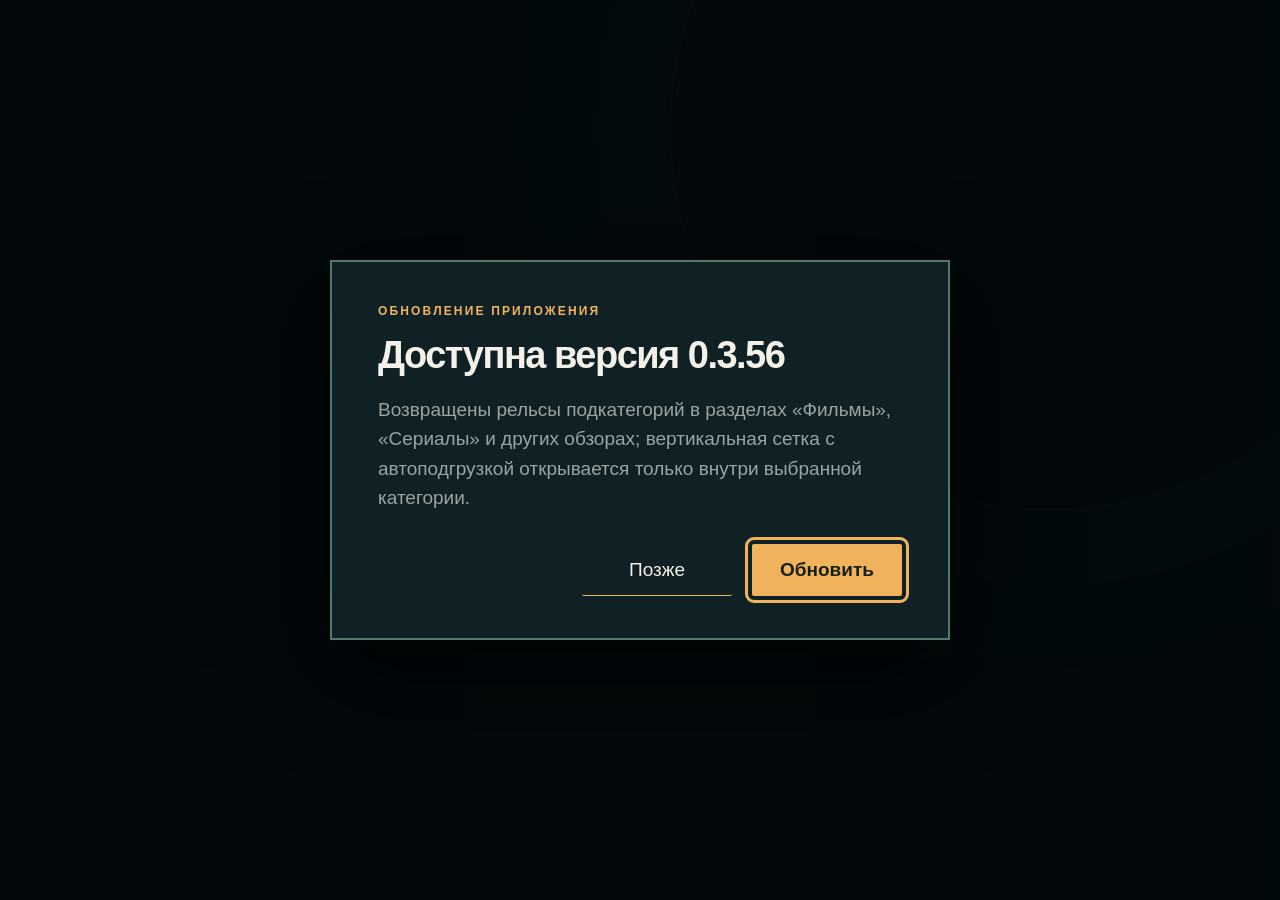
<file: releases/0.3.40/index.html>
<!doctype html>
<html lang="ru">
  <head>
    <meta charset="UTF-8" />
    <meta name="viewport" content="width=device-width, initial-scale=1.0" />
    <meta name="theme-color" content="#081014" />
    <title>KinoPub TV</title>
    <script type="module" crossorigin src="./assets/app.js"></script>
    <link rel="stylesheet" crossorigin href="./assets/index.css">
  </head>
  <body>
    <div id="app"></div>
  </body>
</html>
</file>
<file: releases/0.3.40/assets/index.css>
.debug.spotlight .spottable-next-up:after,.debug.spotlight .spottable-next-right:after,.debug.spotlight .spottable-next-down:after,.debug.spotlight .spottable-next-left:after{content:"";position:absolute;top:0;border-width:0 1px 1px 0;border-style:solid;font-size:.625rem;line-height:.75rem;padding:0 1ex;border-width:0 1px 1px 1px;border-bottom-right-radius:.5ex;border-bottom-left-radius:.5ex;left:50%;transform:translate(-50%)}.debug.spotlight .spottable-next-up{box-shadow:0 .5rem .375rem -.125rem #ff7070,0 0 1px .125rem #ff7070}.debug.spotlight .spottable-next-up:after{content:"Spotlight next: up";color:#ff7070}.debug.spotlight .spottable-next-right{box-shadow:-.5rem 0 .375rem -.125rem #b8ff70,0 0 1px .125rem #b8ff70}.debug.spotlight .spottable-next-right:after{content:"Spotlight next: right";color:#b8ff70}.debug.spotlight .spottable-next-down{box-shadow:0 -.5rem .375rem -.125rem #70ffff,0 0 1px .125rem #70ffff}.debug.spotlight .spottable-next-down:after{content:"Spotlight next: down";color:#70ffff}.debug.spotlight .spottable-next-left{box-shadow:.5rem 0 .375rem -.125rem #7070ff,0 0 1px .125rem #7070ff}.debug.spotlight .spottable-next-left:after{content:"Spotlight next: left";color:#7070ff}:root{color-scheme:dark;--ink: #f4f1e9;--muted: #9aa4a2;--dim: #5b6868;--bg: #081014;--panel: #0e191d;--panel-2: #132328;--line: rgba(217, 235, 225, .12);--amber: #f0b35c;--mint: #9ed1b2;--danger: #ef867c;font-family:Arial,Helvetica,sans-serif}*{box-sizing:border-box}html,body,#app{width:100%;min-height:100%;margin:0}body{min-width:960px;background:var(--bg);color:var(--ink);overflow-x:hidden}button,input{font:inherit}button{color:inherit}button:focus,input:focus{outline:3px solid var(--amber);outline-offset:4px}.focusable:focus{position:relative;z-index:3}.app-shell{min-height:100vh;background:radial-gradient(circle at 76% -10%,#1e3a39 0,transparent 36%),var(--bg)}.topbar{height:124px;display:flex;align-items:center;gap:18px;padding:0 36px;border-bottom:2px solid rgba(158,209,178,.24);background:#071116}.brand,.nav-item,.profile-button,.rail-link,.media-card,.episode{border:0;background:transparent;cursor:pointer}.brand{display:flex;align-items:center;gap:14px;padding:11px 0;font-size:32px;font-weight:800;letter-spacing:-.04em}.brand>span:last-child span{color:var(--amber)}.brand-mark{display:grid;place-items:center;width:45px;height:45px;color:var(--amber);border:1px solid rgba(240,179,92,.62);border-radius:50%;font-size:27px;transform:rotate(-25deg)}.nav{display:flex;gap:8px;align-items:center;height:100%}.nav-item{position:relative;padding:14px 12px;color:#f4f7f5;background:#122127;border:1px solid rgba(217,235,225,.18);border-radius:3px;font-size:22px;font-weight:700;line-height:1.1;text-shadow:0 1px 1px #000}.nav-item:hover,.nav-item:focus{color:#081014;background:#d7e7dc;border-color:#d7e7dc;text-shadow:none}.nav-item.active{color:#18120a;background:var(--amber);border-color:#ffd089;box-shadow:0 0 0 2px #f0b35c33;text-shadow:none}.nav-item.active:after{display:none}.catalog-button{flex:0 0 auto;padding:14px 16px;color:#f4f7f5;background:#183137;border:2px solid rgba(158,209,178,.72);border-radius:3px;cursor:pointer;font-size:18px;font-weight:700}.catalog-button:hover,.catalog-button:focus{color:#172018;background:var(--mint)}.profile-button{display:flex;align-items:center;gap:12px;margin-left:0;padding:13px 10px;color:#f4f7f5;font-size:18px;font-weight:700}.build-label{margin-left:auto;color:var(--dim);font-size:13px;letter-spacing:.08em}.profile-dot{display:block;width:11px;height:11px;background:var(--mint);border-radius:50%;box-shadow:0 0 0 6px #9ed1b21a}.library-strip{display:flex;gap:12px;padding:20px 36px;overflow-x:auto;border-bottom:2px solid rgba(217,235,225,.14);background:#0d1b20;scrollbar-width:none}.library-strip::-webkit-scrollbar{display:none}.library-item,.sort-pill{flex:0 0 auto;padding:13px 20px;border:2px solid rgba(158,209,178,.42);border-radius:999px;color:#edf5f0;background:#13262c;cursor:pointer;font-size:18px;font-weight:700;line-height:1.1;text-shadow:0 1px 1px #000}.library-item.active,.library-item:hover,.library-item:focus,.sort-pill.active,.sort-pill:hover,.sort-pill:focus{color:#101914;background:var(--mint);border-color:#c6ead3;text-shadow:none}.library-page{min-height:calc(100vh - 202px)}.catalog-heading{display:flex;align-items:end;justify-content:space-between;gap:28px;padding:48px 62px 32px;border-bottom:1px solid var(--line)}.catalog-heading h1{margin:0 0 12px;font-size:44px;letter-spacing:-.055em}.catalog-heading .eyebrow{margin-bottom:10px}.catalog-heading p{max-width:660px;margin:0;color:var(--muted);line-height:1.5}.catalog-actions{display:flex;flex:0 0 auto;align-items:center;gap:12px}.four-k-button{padding:14px 15px;color:var(--mint);background:transparent;border:1px solid rgba(158,209,178,.55);cursor:pointer;font-weight:800}.four-k-button.active,.four-k-button:hover{color:#172018;background:var(--mint)}.filter-drawer{padding:34px 62px;background:#102126;border-bottom:1px solid rgba(158,209,178,.24)}.filter-heading{display:flex;align-items:start;justify-content:space-between;gap:24px;margin-bottom:26px}.filter-heading .eyebrow{margin-bottom:8px}.filter-heading h2{margin:0;font-size:28px;letter-spacing:-.04em}.close-filter{padding:8px 0;color:var(--muted);background:transparent;border:0;border-bottom:1px solid var(--muted);cursor:pointer}.filter-grid{display:grid;grid-template-columns:repeat(4,minmax(170px,1fr));gap:14px;max-width:1400px}.filter-choice{position:relative;min-width:0}.filter-control{position:relative;min-height:70px;display:grid;grid-template-columns:1fr auto;align-items:end;gap:8px;padding:11px 13px;text-align:left;color:var(--ink);background:var(--panel);border:1px solid var(--line);cursor:pointer}.filter-choice .filter-control{width:100%}.filter-clear{position:absolute;top:6px;right:7px;width:23px;height:23px;padding:0;color:var(--muted);background:#1c3035;border:1px solid rgba(158,209,178,.35);border-radius:50%;cursor:pointer;font-size:17px;line-height:18px}.filter-clear:hover,.filter-clear:focus{color:#172018;background:var(--mint);border-color:var(--mint)}.filter-control small,.filter-text small{grid-column:1 / -1;display:block;margin-bottom:3px;color:var(--muted);font-size:11px;text-transform:uppercase;letter-spacing:.08em}.filter-control strong{overflow:hidden;text-overflow:ellipsis;white-space:nowrap;font-size:14px}.filter-control span{color:var(--amber);font-size:24px;line-height:.7}.filter-text{min-height:70px;display:block;padding:9px 12px;background:var(--panel);border:1px solid var(--line)}.filter-text input{width:100%;padding:3px 0;color:var(--ink);background:transparent;border:0;outline:0;font-size:18px}.filter-text input::placeholder{color:var(--dim)}.filter-toggles{display:flex;flex-wrap:wrap;gap:12px;margin-top:18px}.filter-toggle{padding:10px 13px;color:var(--muted);background:transparent;border:1px solid var(--line);cursor:pointer}.filter-toggle.selected{color:#172018;background:var(--mint);border-color:var(--mint)}.filter-actions{display:flex;align-items:center;justify-content:flex-end;gap:12px;margin-top:24px}.collection-grid{display:grid;grid-template-columns:repeat(5,minmax(180px,1fr));gap:28px 18px;padding:38px 62px 70px}.collection-card{display:block;padding:0;text-align:left;color:var(--ink);background:transparent;border:0;cursor:pointer}.collection-folder{position:relative;display:block;aspect-ratio:16 / 9;margin-bottom:12px;overflow:hidden;background:linear-gradient(135deg,#1b3338,#0d171b);border:1px solid rgba(158,209,178,.35);border-radius:2px}.collection-folder:before{content:"";position:absolute;top:0;left:0;width:37%;height:20%;background:#355459;border-radius:2px 5px 0 0;z-index:1}.collection-folder img{width:100%;height:100%;object-fit:cover;opacity:.82}.collection-folder i{position:absolute;top:0;right:0;bottom:0;left:0;background:linear-gradient(0deg,rgba(8,16,20,.8),transparent 60%)}.collection-folder>span{display:grid;width:100%;height:100%;place-items:center;color:var(--amber);font-size:30px;font-weight:800}.collection-card strong,.collection-card small{display:block;overflow:hidden;text-overflow:ellipsis;white-space:nowrap}.collection-card strong{font-size:15px}.collection-card small{margin-top:6px;color:var(--dim);font-size:12px}.collection-card:focus .collection-folder,.collection-card:hover .collection-folder{border-color:var(--amber);box-shadow:0 0 0 3px #f0b35c38}.center-state.compact{min-height:300px}.award-strip{display:flex;gap:12px;padding:24px 62px 0}.award-years{display:flex;gap:8px;overflow-x:auto;padding:20px 62px 12px;border-bottom:1px solid var(--line);scrollbar-width:none}.award-years::-webkit-scrollbar{display:none}.empty-awards{min-height:260px;display:grid;place-items:center;padding:42px;color:var(--muted);text-align:center}.award-year{padding:13px 19px;color:#172018;background:var(--mint);font-size:18px;font-weight:800}.award-layout{display:grid;grid-template-columns:260px minmax(0,1fr);min-height:500px}.award-categories{padding:24px 0 42px 42px;border-right:1px solid var(--line)}.award-category{width:100%;display:flex;justify-content:space-between;gap:12px;padding:11px 14px;color:var(--muted);text-align:left;background:transparent;border:0;border-left:3px solid transparent;cursor:pointer;font-size:14px}.award-category small{flex:0 0 auto;color:var(--dim)}.award-category.active,.award-category:hover{color:var(--ink);background:#9ed1b21a;border-left-color:var(--mint)}.award-results .content-wrap{padding-left:32px}.hero{position:relative;min-height:480px;display:flex;align-items:end;padding:58px 62px 56px;background-image:linear-gradient(90deg,var(--bg) 0%,rgba(8,16,20,.91) 31%,rgba(8,16,20,.35) 64%,var(--bg) 100%),linear-gradient(0deg,var(--bg) 0%,transparent 50%),var(--hero-image);background-size:cover;background-position:center 24%}.hero-empty{background:radial-gradient(circle at 80% 25%,rgba(158,209,178,.18),transparent 28%),linear-gradient(130deg,#0b181c,#0a1115);align-items:center}.hero-copy{width:min(660px,56vw)}.eyebrow{margin-bottom:16px;color:var(--amber);font-size:12px;font-weight:800;letter-spacing:.18em;text-transform:uppercase}h1,h2,p{margin-top:0}.hero h1,.details h1,.login-card h1,.search-panel h1{max-width:760px;margin-bottom:22px;font-size:clamp(38px,5vw,72px);line-height:.98;letter-spacing:-.06em}.hero h1 em{color:var(--mint);font-style:normal}.hero p{max-width:530px;margin-bottom:28px;color:var(--muted);font-size:17px;line-height:1.55}.hero-actions{display:flex;gap:15px;align-items:center}.home-shortcuts{padding:28px 62px 2px}.award-shortcut{width:min(520px,100%);display:grid;grid-template-columns:1fr auto;gap:4px 18px;padding:18px 22px;border:1px solid rgba(158,209,178,.35);border-radius:14px;color:var(--ink);background:linear-gradient(115deg,#9ed1b229,#16242ad9);text-align:left;cursor:pointer}.award-shortcut .eyebrow{grid-column:1 / -1}.award-shortcut strong{font-size:22px}.award-shortcut small{grid-column:1;color:var(--muted)}.award-shortcut b{grid-column:2;grid-row:2 / span 2;align-self:center;color:var(--mint)}.award-shortcut:focus,.award-shortcut:hover{border-color:var(--mint);box-shadow:0 0 0 3px #9ed1b233;transform:translateY(-1px)}.primary-button,.secondary-button,.ghost-button{border:0;border-radius:2px;cursor:pointer}.primary-button{padding:15px 24px;color:#172018;background:var(--amber);font-weight:800}.primary-button:hover{background:#ffd089}.secondary-button{padding:13px 20px;color:var(--ink);background:var(--panel-2);border:1px solid var(--line)}.ghost-button{padding:14px 10px;color:var(--ink);background:transparent;border-bottom:1px solid var(--amber)}.watch-later-button.saved{color:var(--mint);border-bottom-color:var(--mint)}.content-wrap{padding:0 62px 70px}.rail{margin-top:36px}.rail-heading{display:flex;align-items:baseline;gap:18px;margin-bottom:16px}.rail-heading h2{margin:0;font-size:22px;letter-spacing:-.035em}.rail-title{display:inline-flex;align-items:center;gap:9px;padding:3px 0;color:inherit;background:transparent;border:0;cursor:pointer;font-weight:inherit;text-align:left}.rail-title span{color:var(--amber);font-size:30px;font-weight:400;line-height:.7;transition:transform .16s ease}.rail-title:hover,.rail-title:focus{color:var(--amber);outline:0;text-decoration:underline;text-decoration-thickness:2px;text-underline-offset:6px}.rail-title:hover span,.rail-title:focus span{transform:translate(4px)}.rail-link{padding:4px;color:var(--amber);font-size:13px}.rail-track{display:grid;grid-auto-flow:column;grid-auto-columns:192px;gap:15px;overflow-x:auto;overflow-y:hidden;padding:24px 18px 34px;margin:-24px -18px -34px;scroll-behavior:auto;scrollbar-width:none;overscroll-behavior-inline:contain}.rail-track::-webkit-scrollbar{display:none}.media-card{position:relative;display:block;width:192px;padding:0;text-align:left;transform-origin:center 42%;transition:transform .2s ease,opacity .2s ease;will-change:transform}.media-card{scroll-snap-align:start}.media-card:focus{z-index:8;outline:0;transform:translateY(-7px) scale(1.08)}.media-card:hover{z-index:8;transform:translateY(-7px) scale(1.08)}.rail-track:focus-within .media-card:not(:focus){opacity:.72;transform:scale(.985)}.poster-wrap{position:relative;display:block;aspect-ratio:2 / 3;overflow:hidden;background:#17262a;transition:box-shadow .2s ease,filter .2s ease}.poster-wrap img{width:100%;height:100%;display:block;object-fit:cover;transition:transform .25s ease}.media-card:hover .poster-wrap,.media-card:focus .poster-wrap{box-shadow:0 24px 42px #000000d1,0 8px 18px #000000b8}.media-card:hover .poster-wrap img,.media-card:focus .poster-wrap img{transform:scale(1.025)}.poster-shade{position:absolute;top:0;right:0;bottom:0;left:0;background:linear-gradient(0deg,rgba(8,16,20,.85),transparent 46%)}.poster-flags{position:absolute;top:8px;left:8px;display:flex;gap:4px}.poster-flags b{padding:4px 5px;color:#eaf4ee;background:#081014d4;border:1px solid rgba(234,244,238,.35);border-radius:2px;font-size:10px;line-height:1;letter-spacing:.06em}.poster-flags b.four-k{color:#172018;background:var(--mint);border-color:var(--mint)}.poster-placeholder{display:grid;place-items:center;width:100%;height:100%;color:var(--amber);font-size:32px;font-weight:800}.card-meta{display:block;padding-top:10px}.card-meta strong{display:block;overflow:hidden;color:var(--ink);font-size:14px;font-weight:700;text-overflow:ellipsis;white-space:nowrap}.card-meta small{display:block;padding-top:5px;color:var(--dim);font-size:12px}.center-state{min-height:480px;display:grid;place-content:center;gap:18px;text-align:center;color:var(--muted)}.spinner{width:32px;height:32px;margin:auto;border:2px solid var(--line);border-top-color:var(--amber);border-radius:50%;animation:spin .8s linear infinite}@keyframes spin{to{transform:rotate(360deg)}}.toast{position:fixed;right:32px;bottom:28px;max-width:420px;padding:15px 18px;color:var(--danger);background:#2c1718;border:1px solid rgba(239,134,124,.28);opacity:0;transform:translateY(8px);pointer-events:none}.toast.visible{opacity:1;transform:translateY(0)}.update-overlay{position:fixed;z-index:1000;top:0;right:0;bottom:0;left:0;display:grid;place-items:center;padding:40px;background:#02080ad6}.update-dialog{width:min(620px,88vw);padding:42px 46px;background:#102126;border:2px solid rgba(158,209,178,.5);box-shadow:0 28px 90px #000000b8}.update-dialog h2{margin:8px 0 18px;font-size:38px;letter-spacing:-.04em}.update-dialog p{margin:0;color:var(--muted);font-size:19px;line-height:1.55}.update-actions{display:flex;justify-content:flex-end;gap:20px;margin-top:32px}.update-actions button{min-width:150px;font-size:19px}.login-screen{min-height:100vh;display:grid;place-items:center;padding:50px;position:relative;overflow:hidden}.login-orbit{position:absolute;width:760px;height:760px;right:-150px;top:-250px;border:1px solid rgba(158,209,178,.18);border-radius:50%;box-shadow:0 0 0 75px #9ed1b206,0 0 0 150px #9ed1b205}.login-card{position:relative;width:570px;padding:54px 60px;background:#0e191df2;border:1px solid var(--line);box-shadow:24px 24px #f0b35c0f}.login-card h1{font-size:48px}.login-copy{max-width:400px;color:var(--muted);line-height:1.6}.device-area{margin-top:34px}.device-wait{display:flex;align-items:center;gap:14px;min-height:55px;color:var(--muted)}.device-wait .spinner{width:24px;height:24px;margin:0}.device-code{text-align:center}.device-label{color:var(--muted);font-size:13px;text-transform:uppercase;letter-spacing:.15em}.device-code-value{margin:10px 0 17px;color:var(--amber);font-size:58px;font-weight:800;letter-spacing:.12em}.device-url{color:var(--mint);font-size:15px;text-decoration:none}.device-status{display:flex;justify-content:center;align-items:center;gap:9px;margin:24px 0;color:var(--muted);font-size:14px}.pulse{width:8px;height:8px;background:var(--mint);border-radius:50%;box-shadow:0 0 0 6px #9ed1b21f}.login-note{margin-top:25px;color:var(--dim);font-size:12px;line-height:1.5}.form-error{color:var(--danger)}.search-panel{padding:70px 62px 32px;border-bottom:1px solid var(--line)}.search-panel h1{margin-bottom:28px;font-size:54px}.search-line{display:flex;width:min(770px,75vw);gap:12px}.search-input{flex:1;min-width:0;padding:16px 18px;color:var(--ink);background:var(--panel);border:1px solid var(--line);font-size:22px;line-height:1.25}.search-input::placeholder{color:var(--dim)}.search-results{padding-top:32px}.grid{display:grid;grid-template-columns:repeat(7,1fr);gap:34px 15px}.grid .media-card{width:auto}.details{position:relative;min-height:540px;display:flex;align-items:center;gap:52px;padding:72px 62px;overflow:hidden;background-image:linear-gradient(90deg,var(--bg) 0%,rgba(8,16,20,.9) 44%,rgba(8,16,20,.45) 100%),linear-gradient(0deg,var(--bg),transparent 45%),var(--detail-image);background-size:cover;background-position:center}.details-poster{width:250px;flex:0 0 auto;aspect-ratio:2 / 3;background:var(--panel)}.details-poster img{width:100%;height:100%;object-fit:cover}.details-copy{max-width:690px}.details h1{font-size:58px}.details-copy p{max-width:620px;color:var(--muted);line-height:1.6}.details-stats{display:flex;gap:22px;margin-bottom:25px;color:var(--mint);font-size:14px}.episode-list{padding:0 62px 70px}.episode-list h2{font-size:22px}.season-picker{display:flex;gap:10px;margin:0 0 20px;overflow-x:auto;padding:4px}.season-pill{flex:0 0 auto;padding:11px 16px;color:var(--muted);background:var(--panel);border:1px solid var(--line);border-radius:999px;cursor:pointer}.season-pill.active,.season-pill:hover,.season-pill:focus{color:#172018;background:var(--mint);border-color:var(--mint)}.episode-grid{display:grid;grid-template-columns:repeat(2,minmax(300px,1fr));gap:10px 15px;max-width:1000px}.episode{display:grid;grid-template-columns:55px 1fr auto;align-items:center;gap:12px;padding:16px;text-align:left;background:var(--panel);border-left:2px solid transparent}.episode:hover,.episode:focus,.episode.selected{background:var(--panel-2);border-left-color:var(--amber)}.episode span{color:var(--amber);font-size:19px}.episode strong{overflow:hidden;text-overflow:ellipsis;white-space:nowrap}.episode small{color:var(--dim)}.player-view{position:relative;min-height:100vh;display:grid;grid-template-rows:1fr auto;background:#000}.video-player{width:100%;height:calc(100vh - 96px);background:#000}.player-bar{display:flex;align-items:center;justify-content:space-between;min-height:96px;padding:18px 45px;background:#0b1417}.player-bar .eyebrow{margin-bottom:6px}.player-actions{display:flex;align-items:center;gap:22px}.seek-hint{position:absolute;z-index:15;left:50%;top:44%;padding:17px 25px;color:var(--ink);background:#000000c2;border:1px solid rgba(240,179,92,.6);border-radius:8px;font-size:24px;font-weight:800;transform:translate(-50%,-50%)}.player-settings{position:absolute;z-index:20;right:42px;bottom:122px;width:min(820px,calc(100vw - 84px));max-height:min(80vh,820px);overflow-y:auto;padding:34px 38px 38px;background:#080d0ff5;border:2px solid rgba(158,209,178,.35);box-shadow:0 18px 55px #00000080}.player-settings-heading{display:flex;align-items:start;justify-content:space-between;gap:22px;padding-bottom:24px;border-bottom:1px solid var(--line)}.player-settings-heading .eyebrow{margin-bottom:5px}.player-settings h2,.player-settings h3{margin:0}.player-settings h2{font-size:36px}.player-settings .ghost-button{font-size:17px}.player-setting{padding-top:28px}.player-setting h3{margin-bottom:17px;color:var(--muted);font-size:18px;text-transform:uppercase;letter-spacing:.08em}.player-options{display:flex;flex-wrap:wrap;gap:14px}.player-options.vertical{display:grid;grid-template-columns:1fr}.player-option{min-height:60px;padding:17px 21px;color:var(--ink);text-align:left;background:#152126;border:1px solid var(--line);cursor:pointer;font-size:19px}.player-option.active,.player-option:hover,.player-option:focus{color:#172018;background:var(--mint);border-color:var(--mint)}.settings-empty{margin:30px 0 0;color:var(--muted);font-size:18px}.player-remote-help{margin:30px 0 0;color:var(--dim);font-size:16px}.empty-state{padding:70px 0;color:var(--muted)}@media (max-width: 1280px){.topbar,.content-wrap,.hero,.search-panel,.details,.episode-list,.library-strip,.catalog-heading,.filter-drawer,.collection-grid,.award-strip,.award-years,.home-shortcuts{padding-left:42px;padding-right:42px}.grid{grid-template-columns:repeat(5,1fr)}.filter-grid{grid-template-columns:repeat(3,minmax(170px,1fr))}.collection-grid{grid-template-columns:repeat(4,minmax(180px,1fr))}.award-categories{padding-left:28px}}
</file>
